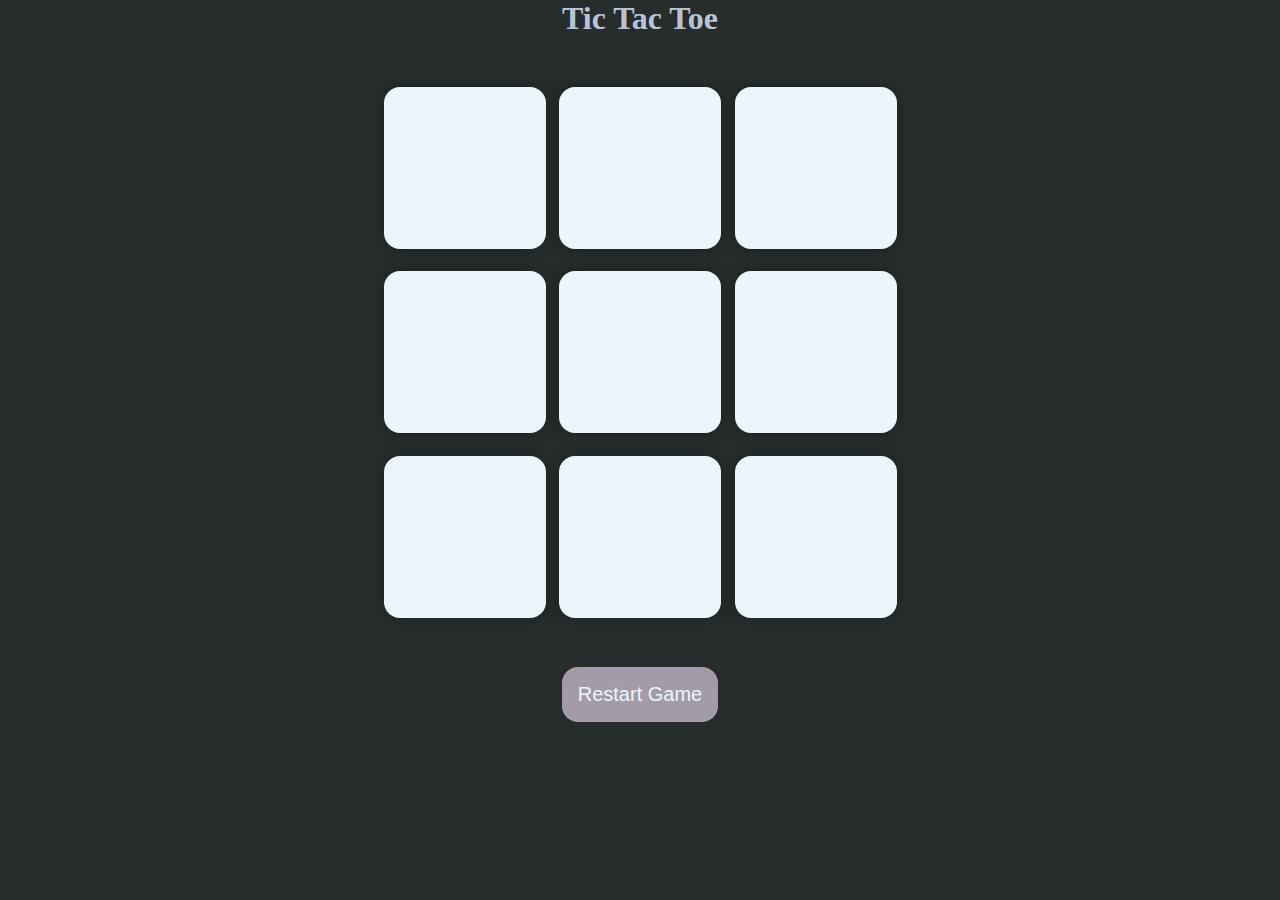
<file: index.html>
<!DOCTYPE html>
<html lang="en">
  <head>
    <meta charset="UTF-8" />
    <meta name="viewport" content="width=device-width, initial-scale=1.0" />
    <title>Tic-Tac-Toe Game</title>
    <link rel="stylesheet" href="style.css" />
  </head>
  <body>
    <div class="msg-container hide">
      <p id="msg">Winner</p>
      <button id="new-btn">New Game</button>
    </div>
    <main>
      <h1>Tic Tac Toe</h1>
      <div class="container">
        <div class="game">
          <button class="box"></button>
          <button class="box"></button>
          <button class="box"></button>
          <button class="box"></button>
          <button class="box"></button>
          <button class="box"></button>
          <button class="box"></button>
          <button class="box"></button>
          <button class="box"></button>
        </div>
      </div>
      <button id="reset-btn">Restart Game</button>
    </main>
    <script src="app.js"></script>
  </body>
</html>
</file>
<file: style.css>
* {
  margin: 0;
  padding: 0;
}

body {
  background-color: #272d2d; /* Changed */
  text-align: center;
}

h1 {
  color: #b8c5d6; /* Added */
}

.container {
  height: 70vh;
  display: flex;
  justify-content: center;
  align-items: center;
}

.game {
  height: 60vmin;
  width: 60vmin;
  display: flex;
  flex-wrap: wrap;
  justify-content: center;
  align-items: center;
  gap: 1.5vmin;
}

.box {
  height: 18vmin;
  width: 18vmin;
  border-radius: 1rem;
  border: none;
  box-shadow: 0 0 1rem rgba(0, 0, 0, 0.3);
  font-size: 8vmin;
  color: #23ce6b; /* Changed */
  background-color: #edf5fc; /* Changed */
}

#reset-btn {
  padding: 1rem;
  font-size: 1.25rem;
  background-color: #a39ba8; /* Changed */
  color: #edf5fc; /* Added */
  border-radius: 1rem;
  border: none;
}

#new-btn {
  padding: 1rem;
  font-size: 1.25rem;
  background-color: #a39ba8; /* Changed */
  color: #fff;
  border-radius: 1rem;
  border: none;
}

#new-btn:hover,
#reset-btn:hover {
  background-color: #007bff; /* Change to your desired hover color */
  color: white; /* Change text color on hover */
  cursor: pointer; /* Show pointer cursor on hover */
  transition: background-color 0.3s ease, color 0.3s ease; /* Smooth transition */
}

#msg {
  color: #b8c5d6; /* Changed */
  font-size: 5vmin;
  background-color: #272d2d; /* Added */
}

.msg-container {
  height: 100vmin;
  display: flex;
  justify-content: center;
  align-items: center;
  flex-direction: column;
  gap: 4rem;
}

.hide {
  display: none;
}
</file>
